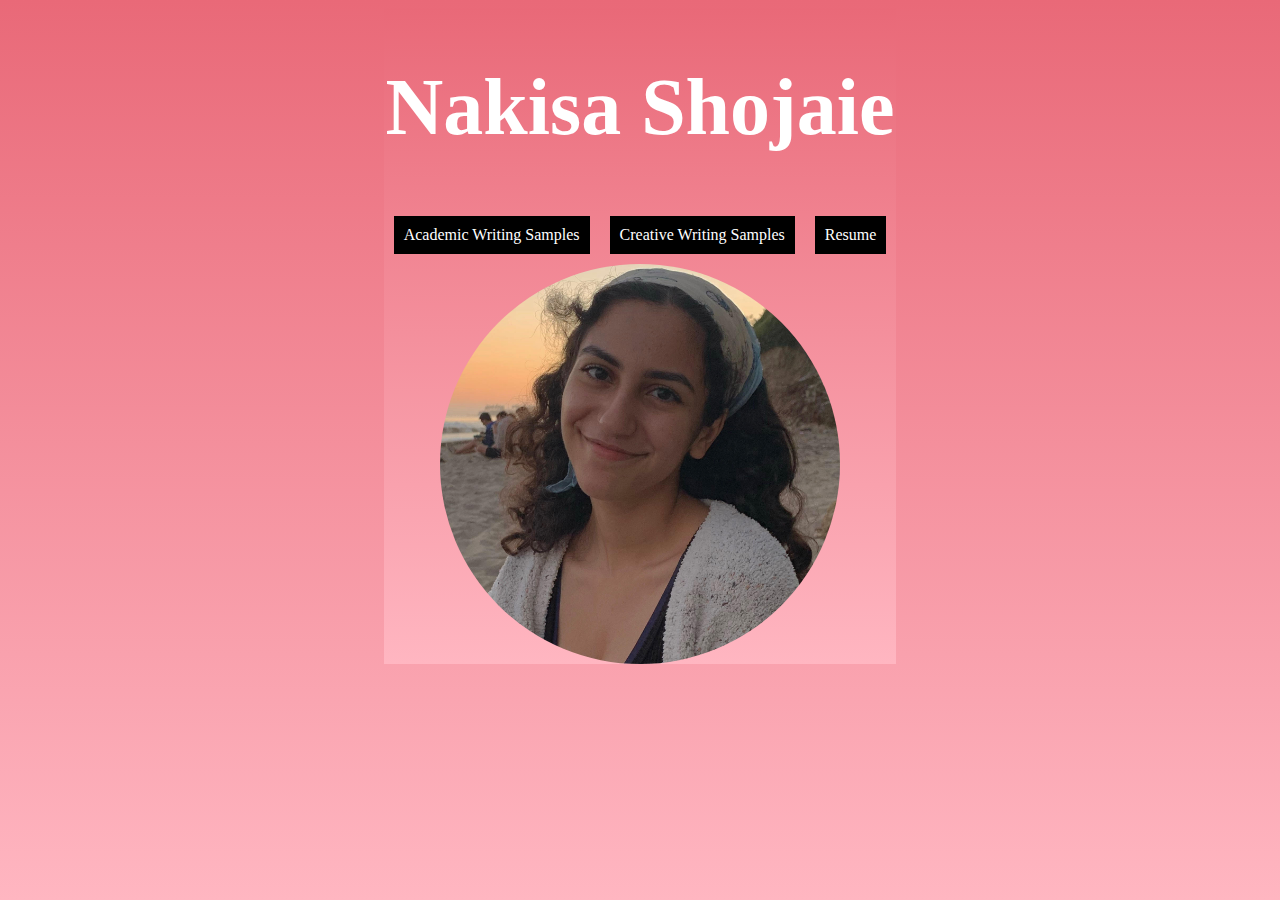
<file: index.html>
<!-- index.html -->


<html lang="en">
<head>
    <meta charset="UTF-8">
    <meta name="viewport" content="width=device-width, initial-scale=1.0">
    <title>Nakisa's Website :3</title>

    <link rel="stylesheet" href="_styles/website.css">
    <link rel="stylesheet" href="_styles/home.css">
    
</head>
<body>
    <h1 id="Nakisa-Title">
        Nakisa Shojaie
    </h1>
    <div id="Navbar">
        <a href="academicwritingsamples/">Academic Writing Samples</a>
        <a href="creativewritingsamples/">Creative Writing Samples</a>
        <a href="resume/">Resume</a>
    </div>

    <img src="_pictures/nakisa.jpg" alt="picture of nakisa" id="Main-Photo">  



</body>
</html>
</file>
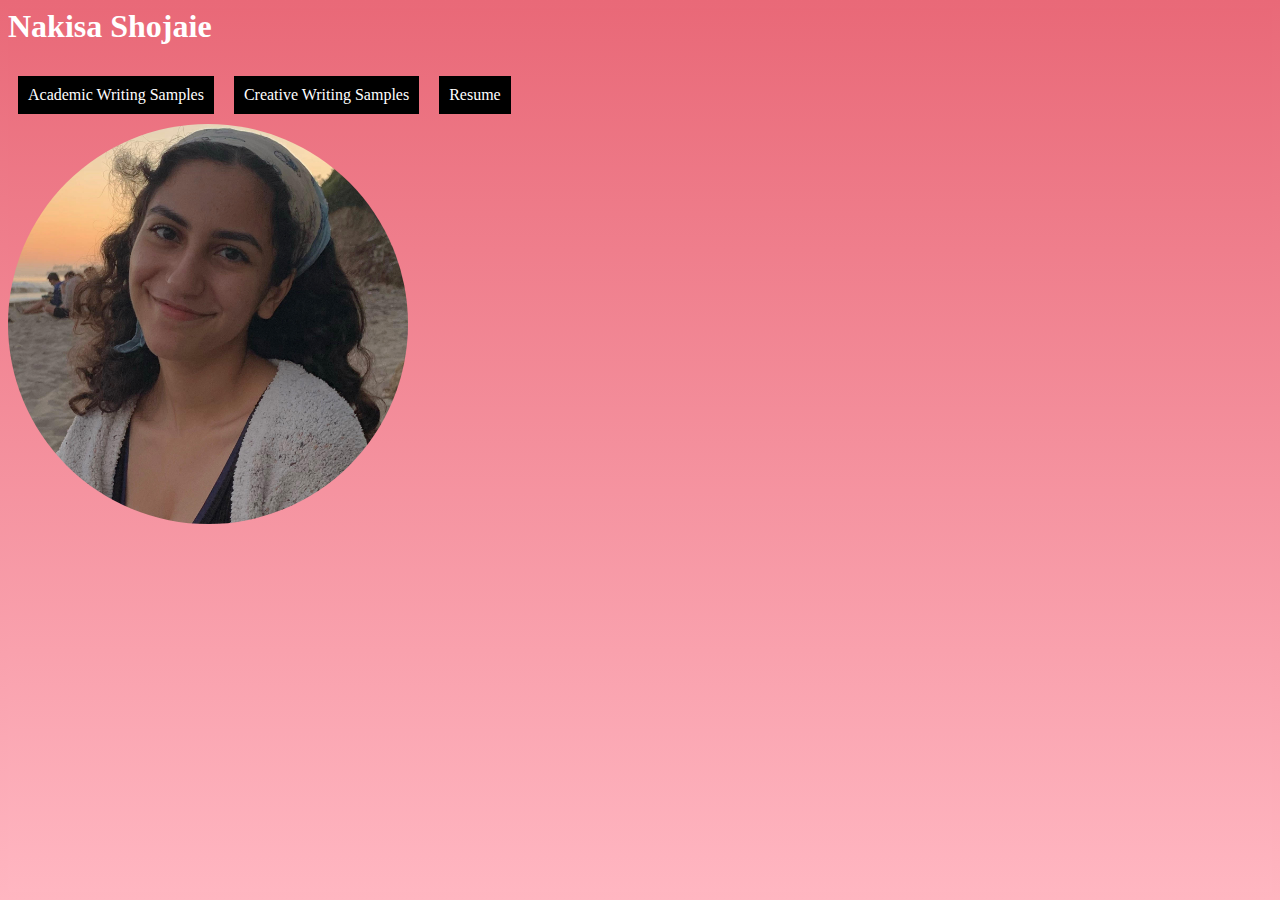
<file: academicwritingsamples/index.html>
<!-- index.html -->


<html lang="en">
<head>
    <meta charset="UTF-8">
    <meta name="viewport" content="width=device-width, initial-scale=1.0">
    <title>Academic Writing Samples</title>

    <link rel="stylesheet" href="../_styles/website.css">
   
</head>
<body>
    <h1 id="Nakisa-Title">
        Nakisa Shojaie
    </h1>
    <div id="Navbar">
        <a href=".">Academic Writing Samples</a>
        <a href="../creativewritingsamples/">Creative Writing Samples</a>
        <a href="../resume/">Resume</a>
    </div>

    <img src="../_pictures/nakisa.jpg" alt="picture of nakisa" id="Main-Photo">  



</body>
</html>
</file>
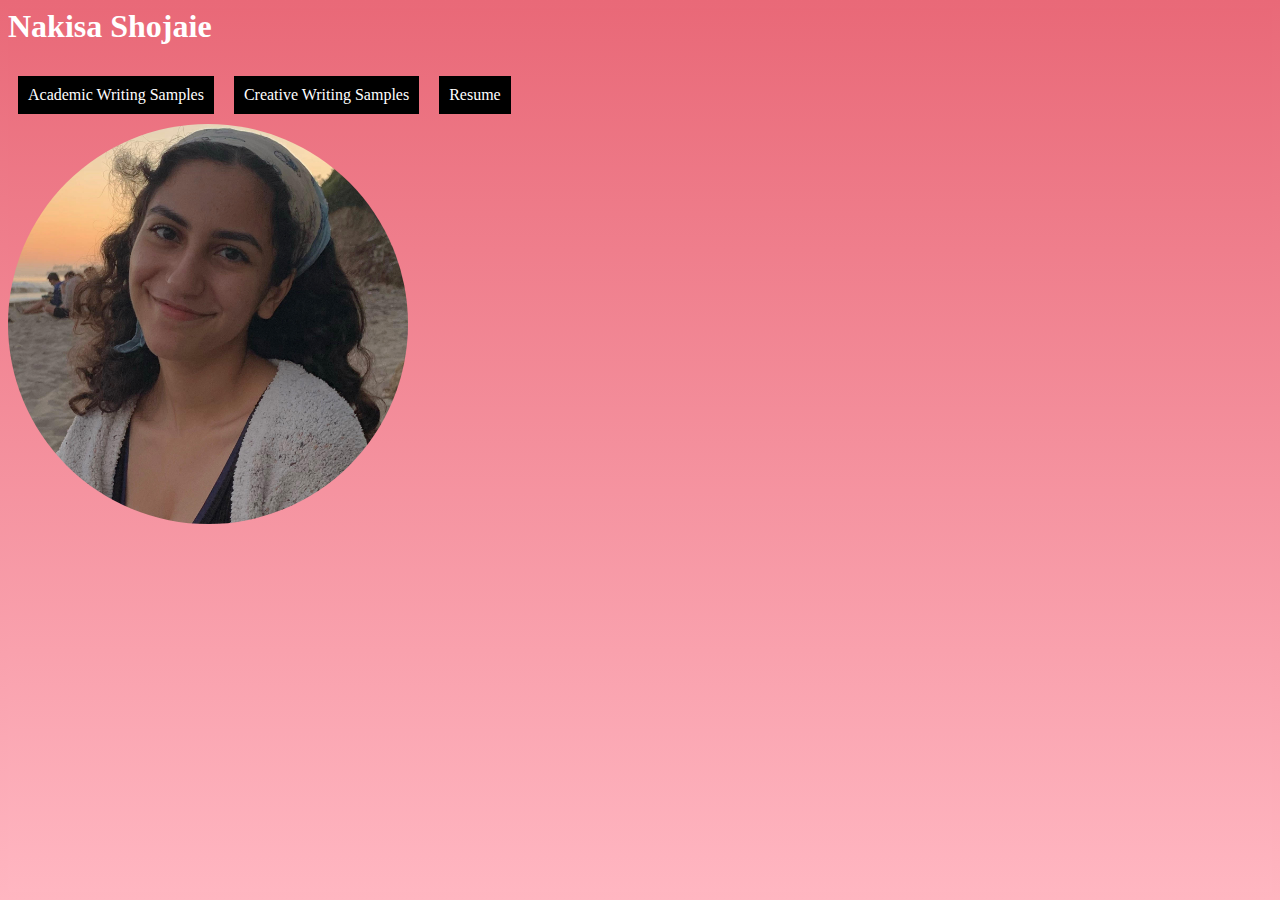
<file: creativewritingsamples/index.html>
<!-- index.html -->


<html lang="en">
<head>
    <meta charset="UTF-8">
    <meta name="viewport" content="width=device-width, initial-scale=1.0">
    <title>Creative Writing Samples</title>

    <link rel="stylesheet" href="../_styles/website.css">
    
</head>
<body>
    <h1 id="Nakisa-Title">
        Nakisa Shojaie
    </h1>
    <div id="Navbar">
        <a href="../academicwritingsamples/">Academic Writing Samples</a>
        <a href=".">Creative Writing Samples</a>
        <a href="../resume/">Resume</a>
    </div>

    <img src="../_pictures/nakisa.jpg" alt="picture of nakisa" id="Main-Photo">  



</body>
</html>
</file>
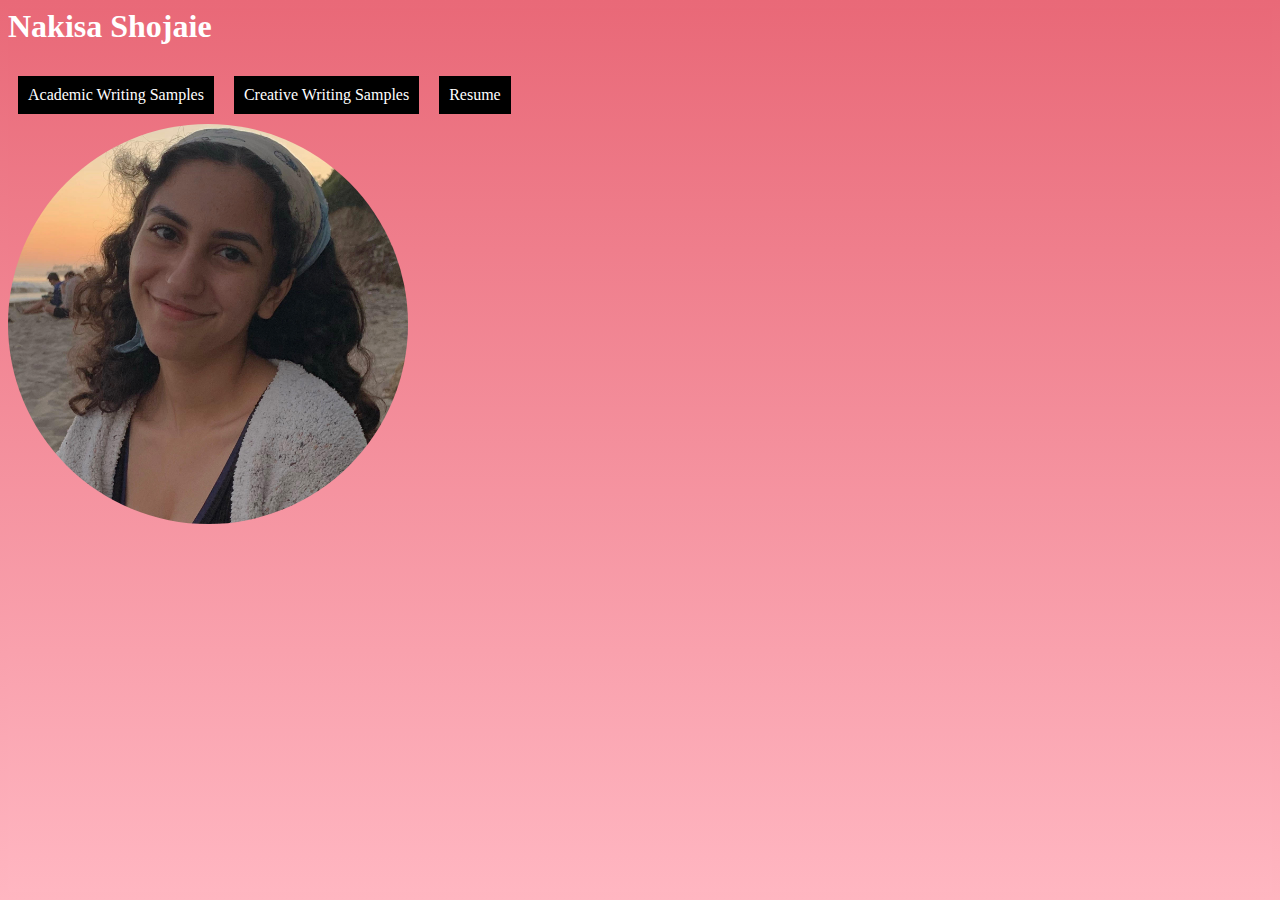
<file: resume/index.html>
<!-- index.html -->



<html lang="en">
<head>
    <meta charset="UTF-8">
    <meta name="viewport" content="width=device-width, initial-scale=1.0">
    <title>Resume</title>

    <link rel="stylesheet" href="../_styles/website.css">

</head>
<body>
    <h1 id="Nakisa-Title">
        Nakisa Shojaie
    </h1>
    <div id="Navbar">
        <a href="../academicwritingsamples/">Academic Writing Samples</a>
        <a href="../creativewritingsamples/">Creative Writing Samples</a>
        <a href=".">Resume</a>
    </div>

    <img src="../_pictures/nakisa.jpg" alt="picture of nakisa" id="Main-Photo">  



</body>
</html>
</file>
<file: _styles/website.css>
/* website.css */


/* page defaults <3 */
body,html {
    background-color: blueviolet;
    background-image: linear-gradient(#e96978, lightpink);
}





/* element defaults <3 */
h1 {
    color: white;
}




/* IDs <3 */
#Main-Photo {
    width: 400px;
    border-radius: 50%;


    
}
#Navbar {
    display:flex;

}
#Navbar > * {
    background-color: black;
    margin: 10px;
    padding: 10px;
    
}
#Navbar a {
    text-decoration: none;
    color: white;
}
#Navbar > *:hover {
    background-color: grey;
}
</file>
<file: _styles/home.css>
/* home.css */


body,
html {
    display:flex;
    align-items: center;
    flex-direction: column;

}

#Nakisa-Title {
    font-size: 80px;
}
</file>
